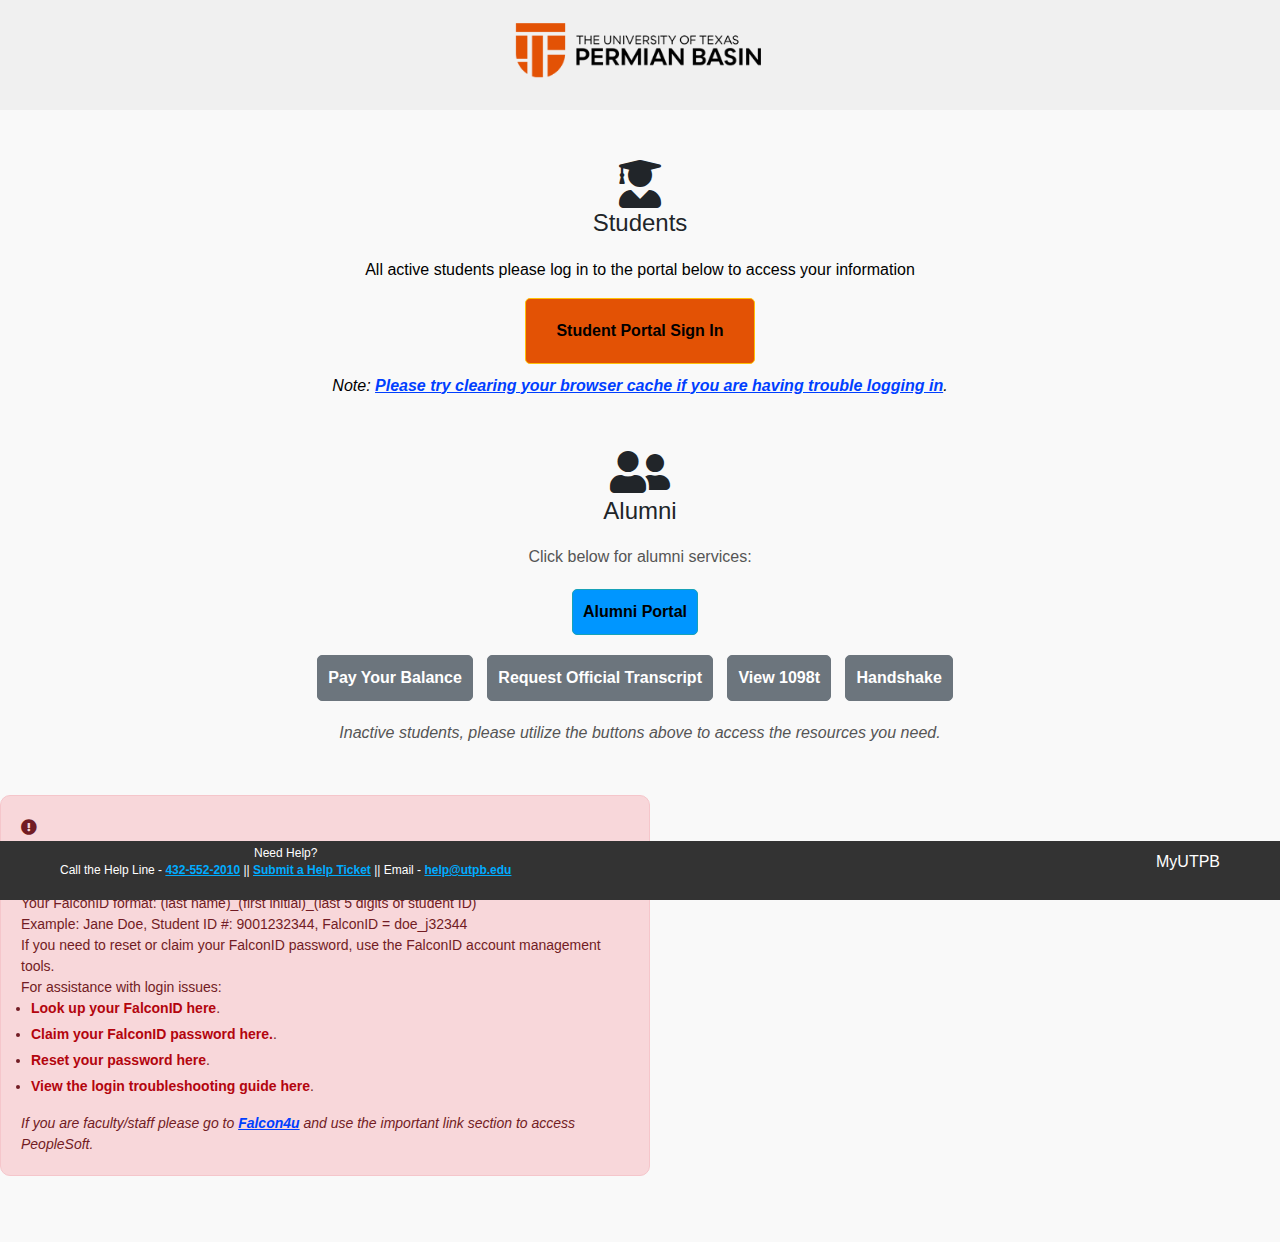
<file: index.html>
<!DOCTYPE html>
<html lang="en">
<head>
<meta charset="UTF-8">
<meta charset="UTF-8">
    <meta name="viewport" content="width=device-width, initial-scale=1.0">
    <meta name="description" content="Landing Page">
    <meta name="author" content="Aswin Lohani - Business Analyst@UTPB - 05/02/2024">
    <title>MyUTPB</title>
    <link rel="stylesheet" href="https://stackpath.bootstrapcdn.com/bootstrap/4.5.2/css/bootstrap.min.css">
    <link rel="stylesheet" href="styles.css">
    <link rel="stylesheet" href="https://cdnjs.cloudflare.com/ajax/libs/font-awesome/5.15.4/css/all.min.css">
</head>
<a class="show-for-sr" href="#main" tabindex="1">Skip to Main Content</a>

<header id="head" class="secondary">
    <div class="container">
        <h1 class="logo-container">
            <img src="images/myutpb2.png" alt="UTPB Logo" class="logo">
        </h1>
    </div>
</header>
    <div class="loginbox">
    <div class="student-box">
    <i class="fas fa-user-graduate fa-3x"></i>
    <h2>Students</h2>
    <p>All active students please log in to the portal below to access your information</p>
    
    <a class="btn btn-warning" href="https://my2.utpb.edu/manage/login?realm=&r=/portal/student" role="link">Student Portal Sign In</a>
    <p class="login-note">Note: <a href="https://my.utpb.edu/clearcache.htm">Please try clearing your browser cache if you are having trouble logging in</a>. </p>
</div>

            <div class="alumni-box">
            <i class="fas fa-user-friends fa-3x"></i>
    <h2>Alumni</h2>
    <p>Click below for alumni services:</p>
    <div class="alumni-buttons">
        <a class="btn btn-info" href="https://www.utpb.edu/utility-navigation/alumni" role="link">Alumni Portal</a>
        <div style="margin: 10px; visibility: hidden;"></div>

        <div>
        <a class="btn btn-secondary" href="https://utpb.myonplanu.com/login" role="link">Pay Your Balance</a>
        <a class="btn btn-secondary" href="https://www.parchment.com/u/registration/32349/institution" role="link">Request Official Transcript</a>
        <a class="btn btn-secondary" href="https://pbcs-prd.utshare.utsystem.edu/Shibboleth.sso/Login?entityID=https://shibb.utpb.edu/idp/shibboleth&target=https://pbcs-prd.utshare.utsystem.edu/psc/PBCSPRD/EMPLOYEE/SA/c/NUI_FRAMEWORK.PT_AGSTARTPAGE_NUI.GBL?CONTEXTIDPARAMS=TEMPLATE_ID:PTPPNAVCOL%26scname=UTZ_MANAGE_MY_FINANCES%26PanelCollapsible=Y%26PTPPB_GROUPLET_ID=UTZ_PB_MY_FINANCES_TL_FL%26CRefName=UTZ_PB_MY_FINANCES_TGT_FL%26ptgpid=UTZ_S201907161029598856684783" role="link">View 1098t</a>
        <a class="btn btn-secondary" href="https://app.joinhandshake.com/" role="link">Handshake</a>
</div>
<p class="login-note">Inactive students, please utilize the buttons above to access the resources you need.</p>
    </div>

    </div>

   <!-- info-->
   <div class="additional-info-box">
    <div class="info-section">
        <div class="alert alert-danger" role="alert">
            <i class="fas fa-exclamation-circle"></i>
            <h3 class="alert-heading">FalconID Information & Troubleshooting</h3>
            <p>You need your FalconID to access resources like student portal, Canvas, and email.</p>
            <p>Your FalconID format: (last name)_(first initial)_(last 5 digits of student ID)</p>
            <p>Example: Jane Doe, Student ID #: 9001232344, FalconID = doe_j32344</p>
            <p>If you need to reset or claim your FalconID password, use the FalconID account management tools.</p>
            <p>For assistance with login issues:</p>
            <ul>
                <li> <a href="https://falconid.utpb.edu/">Look up your FalconID here</a>.</li>
                <li><a href="https://falconid.utpb.edu/index.php/claim">Claim your FalconID password here.</a>.</li>
                <li><a href="https://falconid.utpb.edu/index.php/pwreset">Reset your password here</a>.</li>
                <li><a href="https://falconid.utpb.edu/index.php/sitepages/peoplesoft_login">View the login troubleshooting guide here</a>.</li>
            </ul>
            <p class="login-note"> If you are faculty/staff please go to <a href = "https://utpb.sharepoint.com/Pages/Home.aspx">Falcon4u</a> and use the important link section to access PeopleSoft.</p>
   
        </div>
    </div>
    
</div>



<script type="text/javascript" src="https://ai.ocelotbot.com/embed/standard/276c4a90-59b6-4863-9ad9-0aaac98356a2"></script>
    <!-- footer -->
    <div id="bottom-info">
    <div class="footer-container">
        <div class="footer1">
            <div class="widget">
                <h3 class="widget-title">Need Help?</h3>
                <div class="widget-body">
                    <p>Call the Help Line - <a href= "tel:432-552-2010">432-552-2010</a> || 
                        <a href="https://help.utpb.edu">Submit a Help Ticket</a> || 
                        Email - <a href = "mailto:help@utpb.edu">help@utpb.edu</a>
                    </p>
                </div>
            </div>
        </div>
        <div class="footer2">
            <p>MyUTPB</p>
            
        </div>
    </div>
</div>

 <!-- Bootstrap JavaScript files -->
 <script src="https://stackpath.bootstrapcdn.com/bootstrap/4.5.2/js/bootstrap.min.js"></script>
    <script src="https://cdnjs.cloudflare.com/ajax/libs/jquery/3.5.1/jquery.min.js"></script>
    
</body>
</html>
</file>
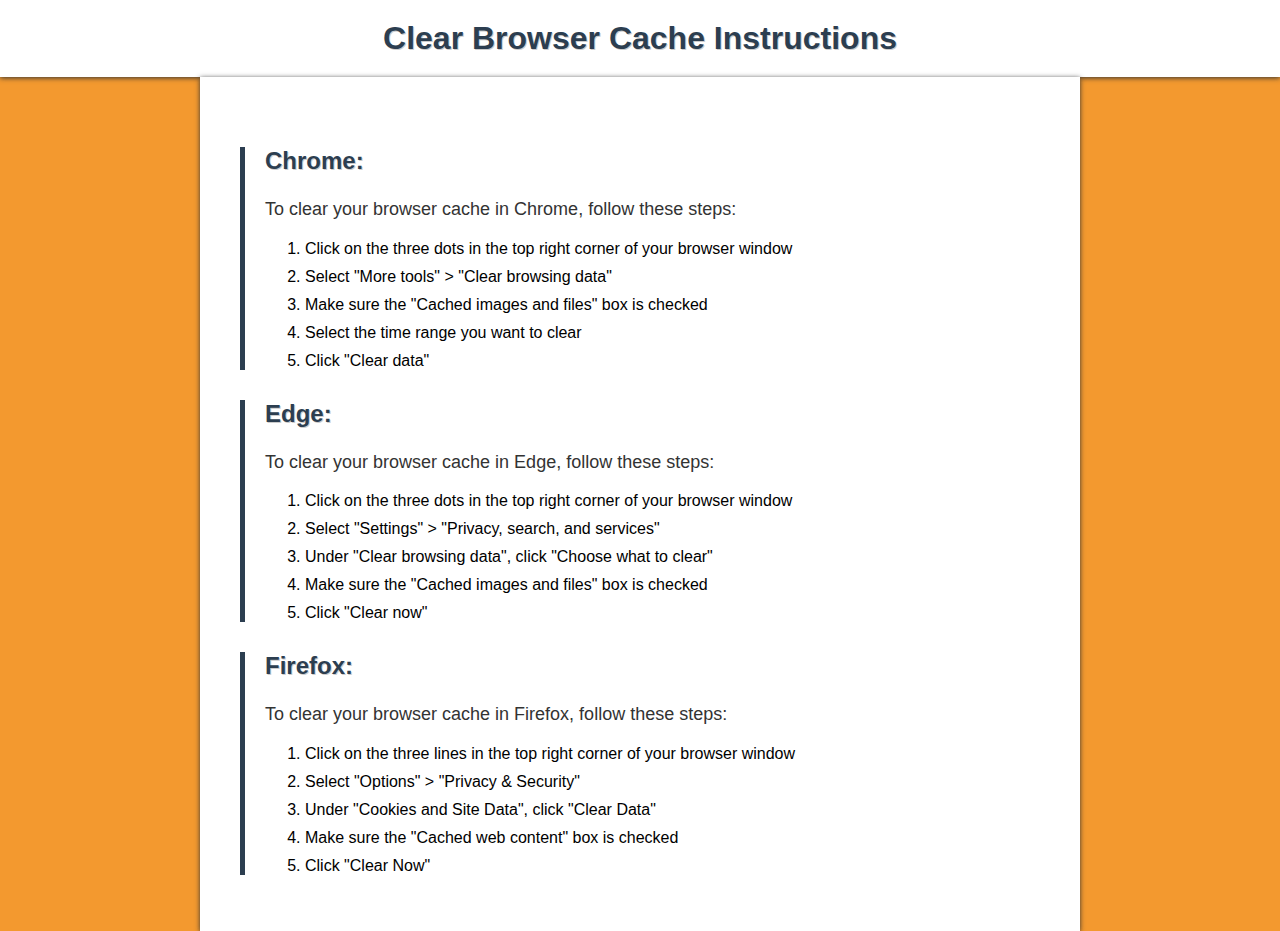
<file: clearcache.htm>
<!DOCTYPE html>
<html>
  <head>
    <meta charset="UTF-8">
    <title>Clear Browser Cache Instructions</title>
    <style>
      /* Add your CSS styles for the page here */
      body {
        font-family: sans-serif;
        background-color: #F3992F;
        margin: 0;
        padding: 0;
      }
      header {
        background-color: #fff;
        box-shadow: 0px 1px 5px #333;
        padding: 20px;
        text-align: center;
      }
      h1 {
        color: #2c3e50;
        font-size: 32px;
        margin: 0;
        text-shadow: 1px 1px #ccc;
      }
      h2 {
        color: #2c3e50;
        font-size: 24px;
        margin-top: 30px;
        text-shadow: 1px 1px #ccc;
      }
      p {
        color: #333;
        margin: 0;
        font-size: 18px;
        line-height: 1.6em;
      }
      ul {
        list-style-type: none;
        padding: 0;
        margin: 0;
      }
      li {
        margin-top: 10px;
      }
      .container {
        max-width: 800px;
        margin: 0 auto;
        padding: 40px;
        box-shadow: 0px 1px 5px #333;
        background-color: #fff;
      }
      .instructions {
        border-left: 5px solid #2c3e50;
        padding-left: 20px;
      }
    </style>
  </head>
  <body>
    <header>
      <h1>Clear Browser Cache Instructions</h1>
    </header>
    <div class="container">
      <div class="instructions">
        <h2>Chrome:</h2>
        <p>To clear your browser cache in Chrome, follow these steps:</p>
        <ol>
          <li>Click on the three dots in the top right corner of your browser window</li>
          <li>Select "More tools" > "Clear browsing data"</li>
          <li>Make sure the "Cached images and files" box is checked</li>
          <li>Select the time range you want to clear</li>
          <li>Click "Clear data"</li>
        </ol>
      </div>
      <div class="instructions">
        <h2>Edge:</h2>
        <p>To clear your browser cache in Edge, follow these steps:</p>
        <ol>
          <li>Click on the three dots in the top right corner of your browser window</li>
          <li>Select "Settings" > "Privacy, search, and services"</li>
          <li>Under "Clear browsing data", click "Choose what to clear"</li>
          <li>Make sure the "Cached images and files" box is checked</li>
          <li>Click "Clear now"</li>
        </ol>
      </div>
      <div class="instructions">
        <h2>Firefox:</h2>
        <p>To clear your browser cache in Firefox, follow these steps:</p>
        <ol>
          <li>Click on the three lines in the top right corner of your browser window</li>
          <li>Select "Options" > "Privacy & Security"</li>
          <li>Under "Cookies and Site Data", click "Clear Data"</li>
          <li>Make sure the "Cached web content" box is checked</li>
          <li>Click "Clear Now"</li>
        </ol>
      </div>
    </div>
  </body>
</html>
</file>
<file: styles.css>
/* Global Styles */
.body {
    font-family: Arial, sans-serif;
    margin: 0;
    padding: 0;
}

.container {
    max-width: 1200px;
    margin: 0 auto;
    padding: 0 20px;
}

/* Header Styles */
header.secondary {
    background-color: #f0f0f0;
    padding: 8px 0;
    text-align: center;
}

.logo-container {
    display: flex;
    flex-direction: column;
    align-items: center;
}

.logo {
    max-width: 250px; /* Adjust the size as needed */
}

.tagline {
    margin-top: 10px;
    font-size: 18px;
    color: #555;
}


/* Login Box Styles */
.loginbox {
    background-color: #f9f9f9;
    padding: 50px 0;
}

.student-box, .alumni-box {
    text-align: center;
    margin-bottom: 50px;
}

.student-box h2, .alumni-box h2 {
    margin-bottom: 20px;
    font-size: 24px;
}

.student-box p, .alumni-box p {
    font-size: 16px;
    color: #000000;
}
.login-note {
    font-size: 11px;
    color: #721c24; /* Change color to red */
    margin-top: 10px;
    font-style: italic; /* Make it italic */
}
.login-note a {
    color: #003FFF;
    text-decoration: underline;
    font-weight: bold;
}
.btn {
    display: inline-block;
    padding: 20px 30px;
    text-decoration: bold;
    color: #000000;
    border-radius: 5px;
    transition: background-color 0.3s;
    font-weight: bold;
    
}

.btn-warning {
    background-color: #e35205;
}

.btn-info {
    background-color: #0096FF ;
}

.btn:hover {
    background-color: darken(currentColor, 10%);
}

/* Footer Styles */
/* Footer Styles */
#bottom-info {
    background-color: #333;
    color: #fff;
    padding: 5px 0;
    position: fixed;
    bottom: 0;
    left: 0;
    width: 100%;
    text-align: center; /* Adjusted to center-align text */
}
#bottom-info a {
    color: #00ACFF;
    text-decoration: underline;
    font-weight: bold;
}
.footer-container {
    display: flex;
    justify-content: space-between;
    align-items: center;
    max-width: 1200px;
    margin: 0 auto;
    padding: 0 20px;
}


.widget {
    margin-bottom: 2px;
}

.widget-title {
    font-size: 12px;
    margin-bottom: 1px;
}

.widget-body {
    font-size: 12px;
    text-align: center; /* Aligning content center */

}



.alumni-box {
    text-align: center;
    margin-bottom: 50px;
}

.alumni-box h2 {
    margin-bottom: 20px;
    font-size: 24px;
}

.alumni-box p {
    font-size: 16px;
    color: #555;
}

.alumni-buttons {
    margin-top: 20px;
}

.alumni-buttons .btn {
    margin-bottom: 10px;
    padding: 10px 10px;
}

/* Add some spacing between buttons */
.alumni-buttons .btn:not(:last-child) {
    margin-right: 10px;
}


/* Adjust the button colors and styles as needed */
.btn-secondary {
    background-color: #6c757d;
    margin-right: 10px;
    color:#ffffff;
}
.additional-info-box {
    position: relative; /* Keep it relative */
    margin: 0 auto; /* Center horizontally */
    max-width: 100%; /* Ensure it's wider than the maximum width of the inner content */
   
}


.info-section {
    max-width: 650px; /* Keep the maximum width of the inner content */
    width: 100%;
}

.alert {
    border-radius: 10px;
    padding: 20px;
}

.alert-heading {
    margin-top: 0;
    font-size: 20px;
}

.alert p {
    margin-bottom: 0px;
    font-size: 14px;
}

.alert ul {
    padding-left: 10px;
}

.alert ul li {
    margin-bottom: 5px;
    font-size: 14px;
}

.alert ul li a {
    color: #B3050E;
    font-weight: bold;
    text-decoration: none;
    transition: color 0.3s ease;
}

.alert ul li a:hover {
    color: #003FFF;
    text-decoration: underline;
    font-weight: bold;
}


/* CSS for "Skip to main content" link */
.show-for-sr {
    position: absolute !important;
    width: 1px;
    height: 1px;
    padding: 0;
    overflow: hidden;
    clip: rect(0, 0, 0, 0);
    white-space: nowrap;
    -webkit-clip-path: inset(50%);
    clip-path: inset(50%);
    border: 0;
}

.show-for-sr:focus, .show-for-sr:hover {
    position: absolute !important;
    width: auto;
    height: auto;
    padding: 0;
    overflow: visible;
    clip: auto;
    white-space: nowrap;
    -webkit-clip-path: none;
    clip-path: none;
    border: 0;
    background-color: white;
}
</file>
